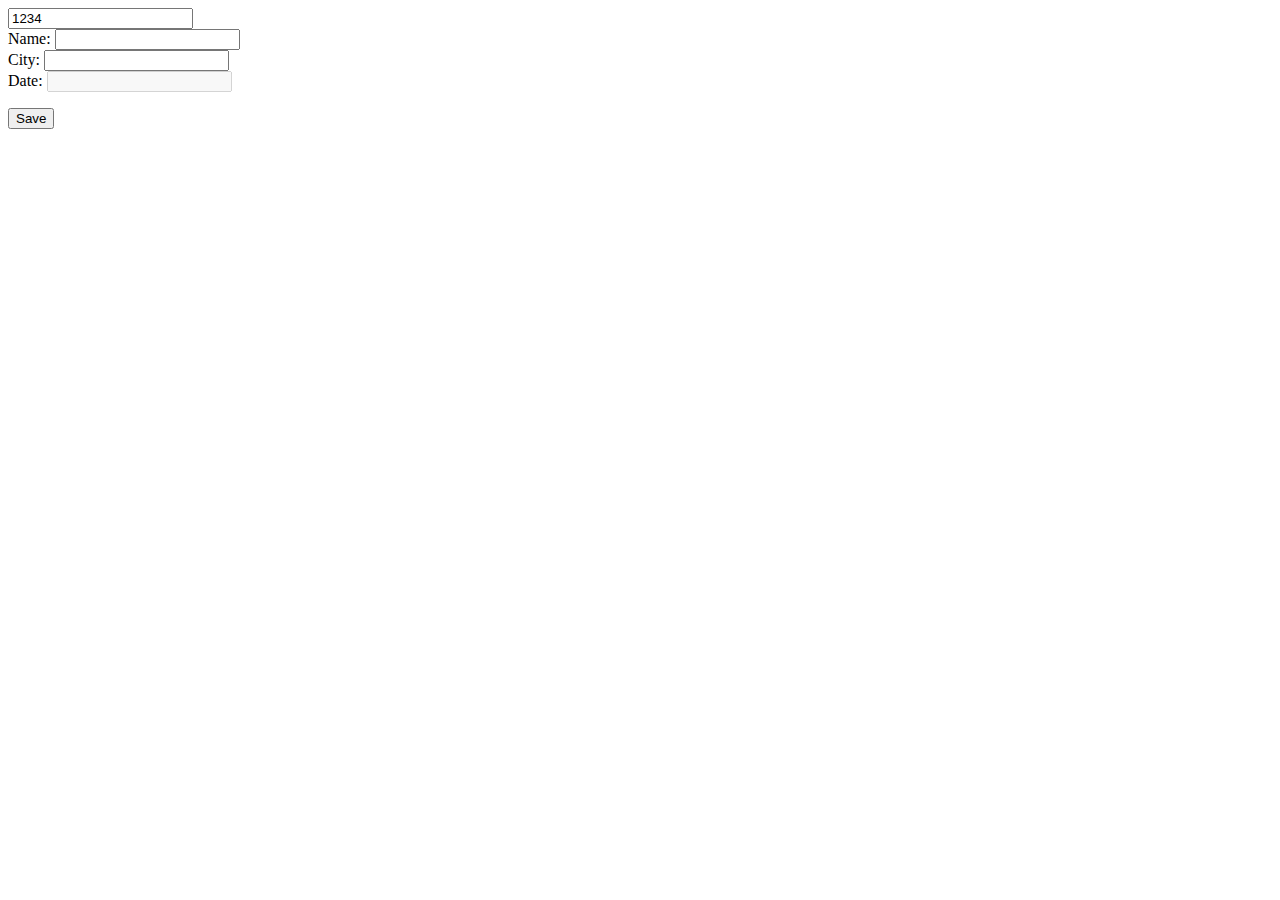
<file: 04-jquery-from.html>
<html>

<head>
    <link rel="stylesheet" href="css/style.css" />
    <script src="js/jquery.js"></script>
    <script>
        $(document).ready(function () {
            $("#save").click(function () {
                const data = {
                    id: $("#id").val(),
                    name: $("#name").val().toUpperCase(),
                    city: $("#city").val()
                }

                $.ajax({
                    url: "https://api.dev-master.ninja/js/form",
                    method: "POST",
                    data: data,
                    success: function (data) {
                        console.log(data)
                        $("#name").val(data.form_data.name)
                        $("#date").val(data.date)
                    }
                })

            })
        })
    </script>
</head>

<body>
    <form id="form">
        <input type="text" name="id" id="id" value="1234"><br>
        Name: <input type="text" id="name"><br>
        City: <input type="text" id="city"><br>
        Date: <input type="text" disabled id="date"><br>
    </form>
    <button id="save">Save</button>
</body>

</html>
</file>
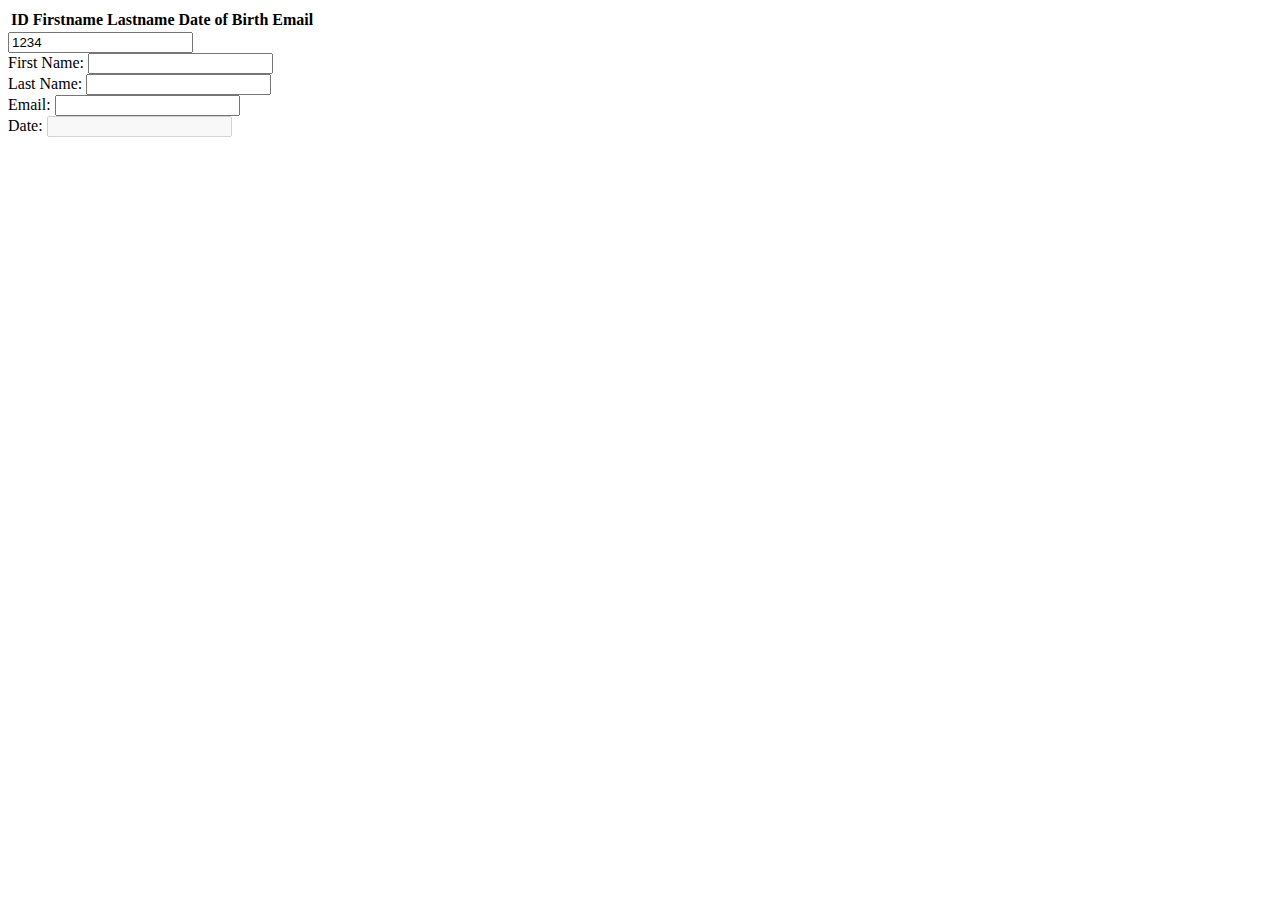
<file: 06-jquery-datatables.html>
<html>

<head>
    <title>Dynamic Table</title>
    <link rel="stylesheet" href="./css/style.css" />
    <link rel="stylesheet" href="//cdn.datatables.net/1.12.1/css/jquery.dataTables.min.css" />
    <script src="./js/jquery.js"></script>
    <script src="//cdn.datatables.net/1.12.1/js/jquery.dataTables.min.js"></script>

    <script>
        $(document).ready(function () {

            const dTable = $("#theBeatles").DataTable({
                ajax: "https://api.dev-master.ninja/js/beatles",
                columns: [
                    { data: "id" },
                    { data: "firstname" },
                    { data: "lastname" },
                    { data: "dateOfBirth" },
                    { data: "email" }
                ]
            })

            // Reload the table every 10 seconds
            setInterval(function () {
                dTable.ajax.reload()
            }, 10000)

                $.post("https://api.dev-master.ninja/js/person/save", {firstname: "Kevin", lastname: "Buijsers", email: "test@test.nl"});
        })


    </script>
</head>

<body>
    <table id="theBeatles" class="display nowrap dataTable dtr-inline collapsed">
        <thead>
            <th>ID</th>
            <th>Firstname</th>
            <th>Lastname</th>
            <th>Date of Birth</th>
            <th>Email</th>
        </thead>
        <tbody>
        </tbody>
    </table>


    <form id="form">
        <input type="text" name="id" id="id" value="1234"><br>
        First Name: <input type="text" id="firstname"><br>
        Last Name: <input type="text" id="lastname"><br>
        Email: <input type="text" id="email"><br>
        Date: <input type="text" disabled id="dateOfBirth"><br>
    </form>
</body>

</html>
</file>
<file: css/style.css>
/* css/style.css */
.button {
    padding: 10px;
    width: 200px;
    font-size: 16px;
    background-color: #000;
    color: #FFF;
    cursor: pointer;
    text-align: center;
    transition: all ease 0.4s;
}

.button:hover {
    background-color: #CCC;
}

.window {
    width: 600px;
    height: 200px;
    background-color: #F00;
    display: none;
}

/* file: css/style.css */
.star {
    font-size: 30px;
    color: #000;
    cursor: pointer;
    width: 50px;
}

.star:hover {
    color: #F00;
}

.red {
    color: #F00;
}
</file>
